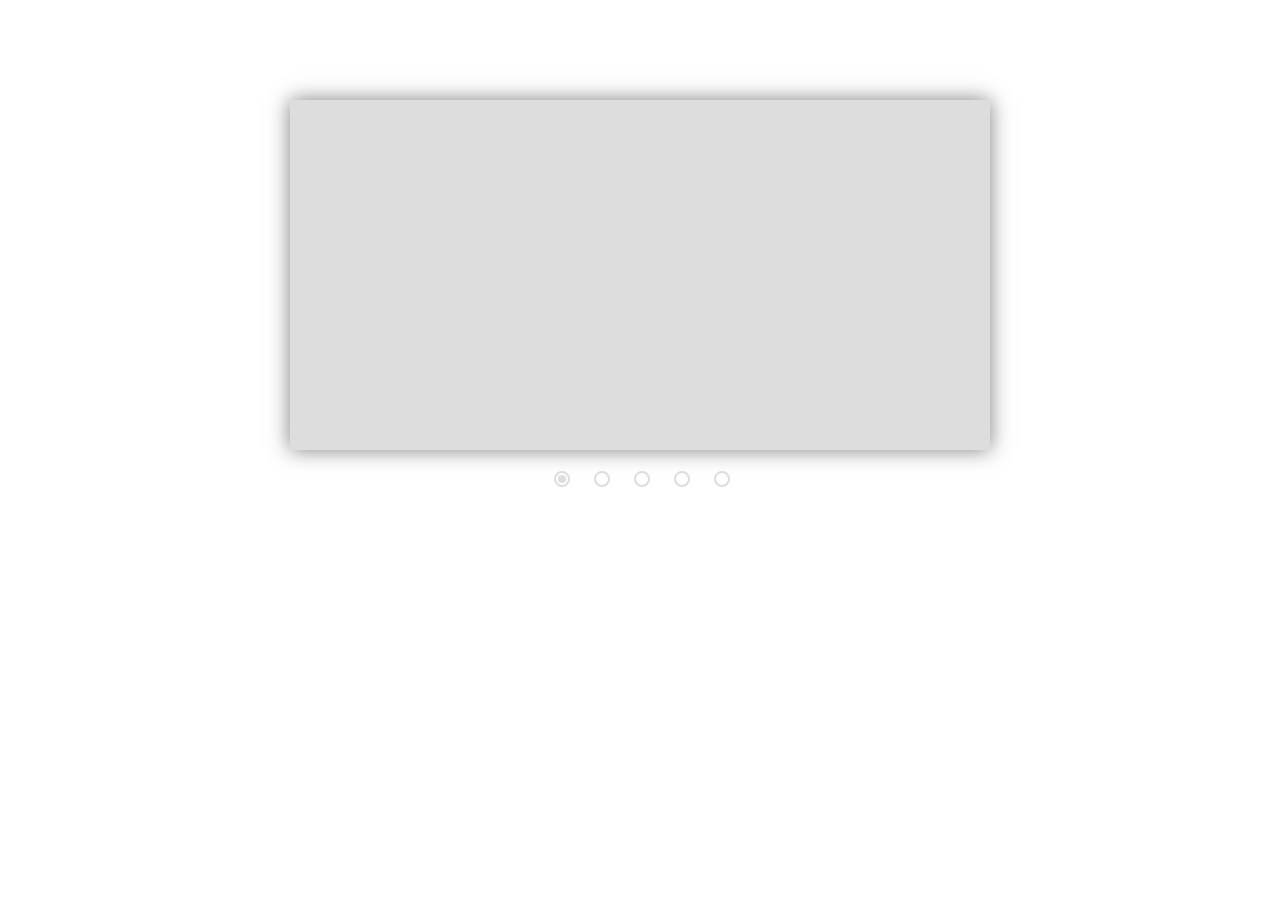
<file: slider.html>
<!DOCTYPE html>
<html lang="en">
<head>
    <meta charset="UTF-8">
    <title>Title</title>
  <link rel="stylesheet" href="slider.css"/>
</head>
<body>
<div class="wrapper">
  <input type="radio" name="point" id="slide1" checked>
  <input type="radio" name="point" id="slide2">
  <input type="radio" name="point" id="slide3">
  <input type="radio" name="point" id="slide4">
  <input type="radio" name="point" id="slide5">
  <div class="slider">
    <div class="slides slide1"></div>
    <div class="slides slide2"></div>
    <div class="slides slide3"></div>
    <div class="slides slide4"></div>
    <div class="slides slide5"></div>
  </div>
  <div class="controls">
    <label for="slide1"></label>
    <label for="slide2"></label>
    <label for="slide3"></label>
    <label for="slide4"></label>
    <label for="slide5"></label>
  </div>
</div>
</body>
</html>
</file>
<file: slider.css>
* {
    margin: 0;
    padding: 0;
    -webkit-box-sizing: border-box;
    -moz-box-sizing: border-box;
    -o-box-sizing: border-box;
    box-sizing: border-box;
}

body {
    background-image: url(http://habrastorage.org/files/996/d76/d04/996d76d0410d422fa54cc433ce7ead2a.png);
}


.wrapper {
    height: 350px;
    margin: 100px auto 0;
    position: relative;
    width: 700px;
}

.slider {
    background-color: #ddd;
    height: inherit;
    overflow: hidden;
    position: relative;
    width: inherit;
    -webkit-box-shadow: 0 0 20px rgba(0, 0, 0, .5);
    -moz-box-shadow: 0 0 20px rgba(0, 0, 0, .5);
    -o-box-shadow: 0 0 20px rgba(0, 0, 0, .5);
    box-shadow: 0 0 20px rgba(0, 0, 0, .5);
}

.wrapper > input {
    display: none;
}

.slides {
    height: inherit;
    position: absolute;
    width: inherit;
}

.slide1 { background-image: url(http://habrastorage.org/files/3f2/628/bd5/3f2628bd58c8452db516195cb0c9bfc9.jpg); }
.slide2 { background-image: url(http://habrastorage.org/files/3e1/95d/c7f/3e195dc7f5a64469807f49a14f97ba0e.jpg); }
.slide3 { background-image: url(http://habrastorage.org/files/663/6b1/d4f/6636b1d4f8e643d29eab8c192fc1cea3.jpg); }
.slide4 { background-image: url(http://habrastorage.org/files/e59/424/c04/e59424c046be4dab897d84ab015c87ea.jpg); }
.slide5 { background-image: url(http://habrastorage.org/files/53c/ff6/c1c/53cff6c1caf842368c70b8ef892d8402.jpg); }

.wrapper .controls {
    left: 50%;
    margin-left: -98px;
    position: absolute;
}

.wrapper label {
    cursor: pointer;
    display: inline-block;
    height: 8px;
    margin: 25px 12px 0 16px;
    position: relative;
    width: 8px;
    -webkit-border-radius: 50%;
    -moz-border-radius: 50%;
    -o-border-radius: 50%;
    border-radius: 50%;
}

.wrapper label:after {
    border: 2px solid #ddd;
    content: " ";
    display: block;
    height: 12px;
    left: -4px;
    position: absolute;
    top: -4px;
    width: 12px;
    -webkit-border-radius: 50%;
    -moz-border-radius: 50%;
    -o-border-radius: 50%;
    border-radius: 50%;
}

.wrapper label {
    cursor: pointer;
    display: inline-block;
    height: 8px;
    margin: 25px 12px 0 16px;
    position: relative;
    width: 8px;
    -webkit-border-radius: 50%;
    -moz-border-radius: 50%;
    -o-border-radius: 50%;
    border-radius: 50%;
    -webkit-transition: background ease-in-out .5s;
    -moz-transition: background ease-in-out .5s;
    -o-transition: background ease-in-out .5s;
    transition: background ease-in-out .5s;
}

.wrapper label:hover,
#slide1:checked ~ .controls label:nth-of-type(1),
#slide2:checked ~ .controls label:nth-of-type(2),
#slide3:checked ~ .controls label:nth-of-type(3),
#slide4:checked ~ .controls label:nth-of-type(4),
#slide5:checked ~ .controls label:nth-of-type(5) {
    background: #ddd;
}

.slides {
    height: inherit;
    opacity: 0;
    position: absolute;
    width: inherit;
    z-index: 0;
    -webkit-transform: scale(1.5);
    -moz-transform: scale(1.5);
    -o-transform: scale(1.5);
    transform: scale(1.5);
    -webkit-transition: transform ease-in-out .5s, opacity ease-in-out .5s;
    -moz-transition: transform ease-in-out .5s, opacity ease-in-out .5s;
    -o-transition: transform ease-in-out .5s, opacity ease-in-out .5s;
    transition: transform ease-in-out .5s, opacity ease-in-out .5s;
}

#slide1:checked ~ .slider > .slide1,
#slide2:checked ~ .slider > .slide2,
#slide3:checked ~ .slider > .slide3,
#slide4:checked ~ .slider > .slide4,
#slide5:checked ~ .slider > .slide5 {
    opacity: 1;
    z-index: 1;
    -webkit-transform: scale(1);
    -moz-transform: scale(1);
    -o-transform: scale(1);
    transform: scale(1);
}
</file>
